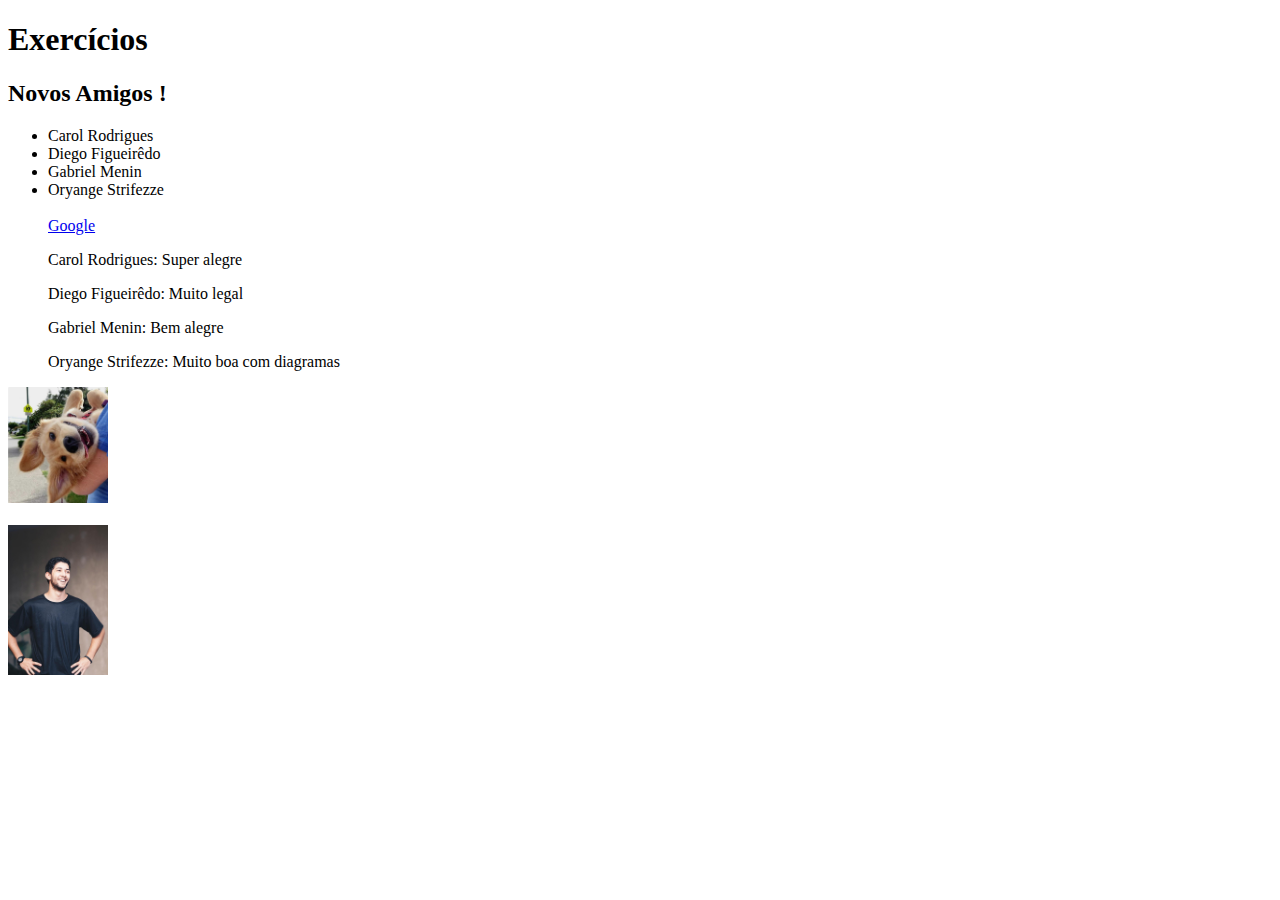
<file: bloco_3/dia_1/index.html>
<!DOCTYPE html>
<html lang="pt-br">
  <head>
    <meta charset="UTF-8">
    <title>HTML</title>
  </head>
  <body>
    <h1>Exercícios</h1>
    <h2>Novos Amigos !</h2>
  <ul>
    <li>Carol Rodrigues</li>
    <li>Diego Figueirêdo</li>
    <li>Gabriel Menin</li>
    <li>Oryange Strifezze</li>
    <br>
    <a href="https://www.google.com/" target="_blank">Google</a>

    <p>Carol Rodrigues: Super alegre</p>
    <p>Diego Figueirêdo: Muito legal</p>
    <p>Gabriel Menin: Bem alegre</p>
    <p>Oryange Strifezze: Muito boa com diagramas</p>


  </ul>
  <img src="images/Doguinho.jpg" alt="Doguinho do xablau" width="100px">
  <br> <br>
  <img src="images/EU.jpeg" alt="Foto de Eu" width="100px">
  </body>
</html>
</file>
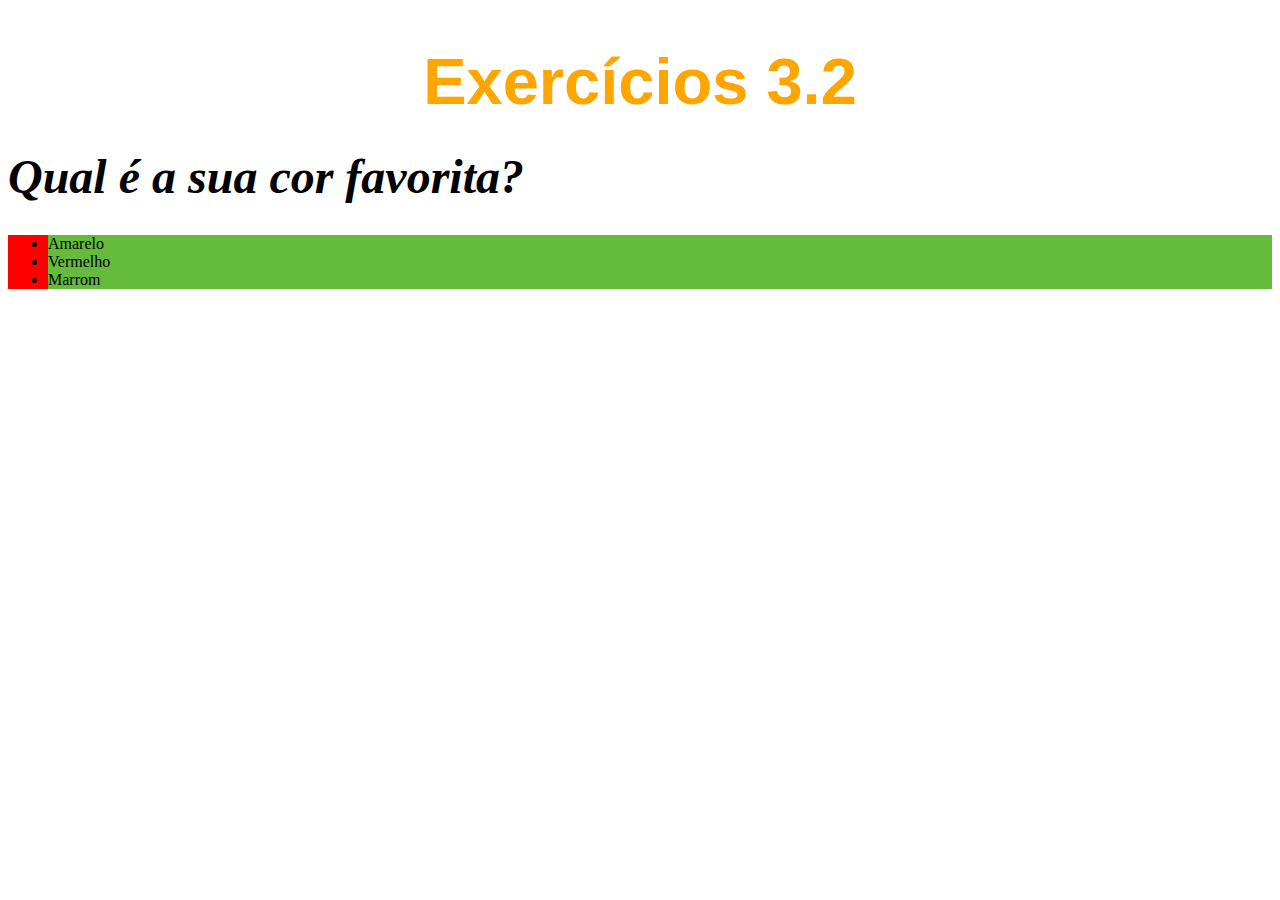
<file: bloco_3/dia_2/index.html>
<!DOCTYPE html>
<html lang="pt-br">
  <head>
    <meta charset="UTF-8">
    <title>HTML</title>
    <link rel="stylesheet" href="style.css">
  </head>
  <body>
    <h1>Exercícios 3.2</h1>
    <p class="subtitle">Qual é a sua cor favorita?</p>
    <ul class="background">
      <li class="Colors">Amarelo</li>
      <li class="Colors">Vermelho</li>
      <li class="Colors">Marrom</li>
    </ul>
  </body>
</html>
</file>
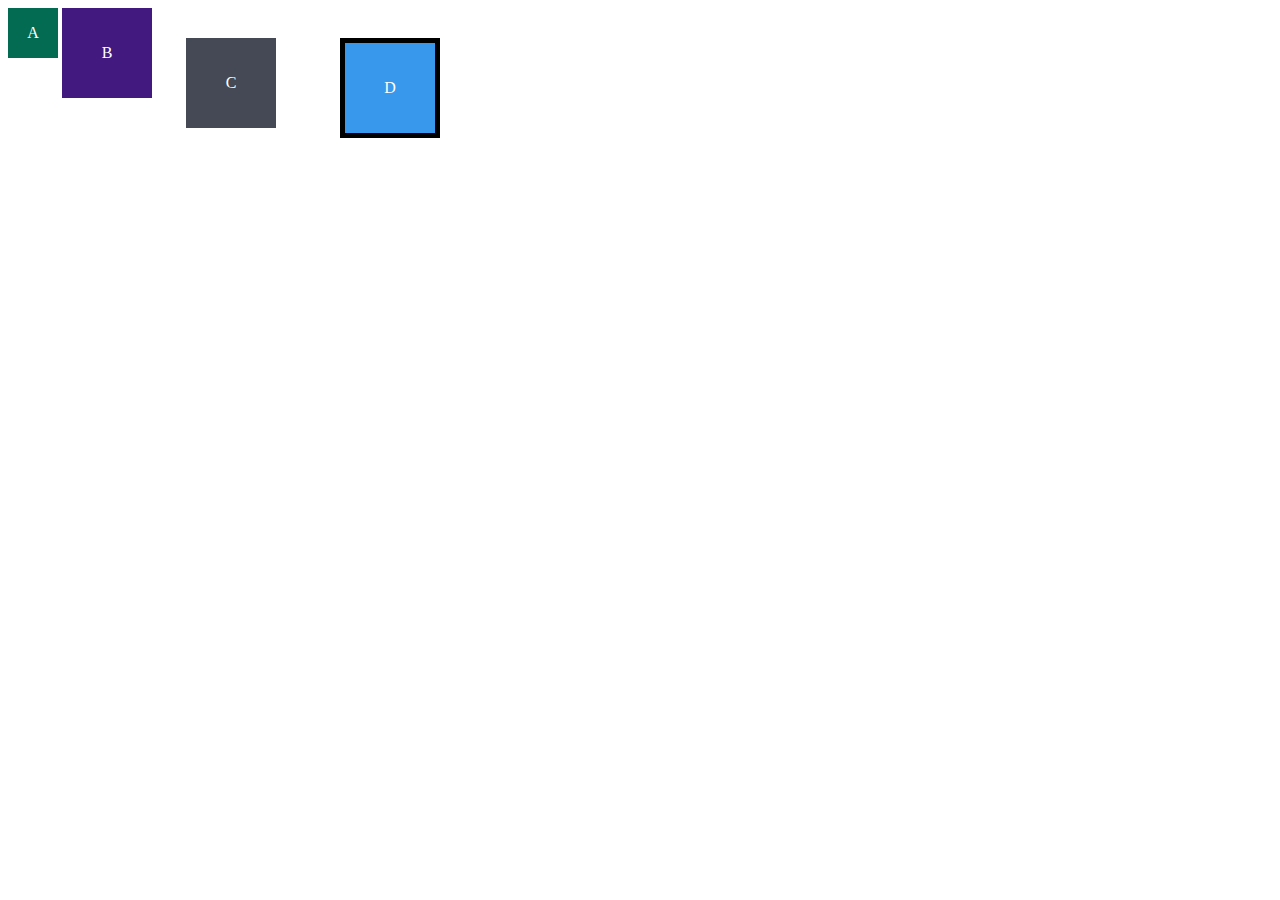
<file: bloco_3/dia_3/index.html>
<!DOCTYPE html>
<html lang="en">
<head>
  <meta charset="UTF-8">
  <meta name="viewport" content="width=device-width, initial-scale=1.0">
  <title>Exercício de Fixação: box model</title>
  <link rel="stylesheet" href="style.css">
</head>
<body>
  <div class="caixa width-and-height" style="background: #036b52">A</div>
  <div class="caixa width-and-height padding" style="background: #41197f;">B</div>
  <div class="caixa width-and-height padding margin" style="background: #444955">C</div>
  <div class="caixa width-and-height padding margin border" style="background: #3898EC">D</div>
</body>
</html>
</file>
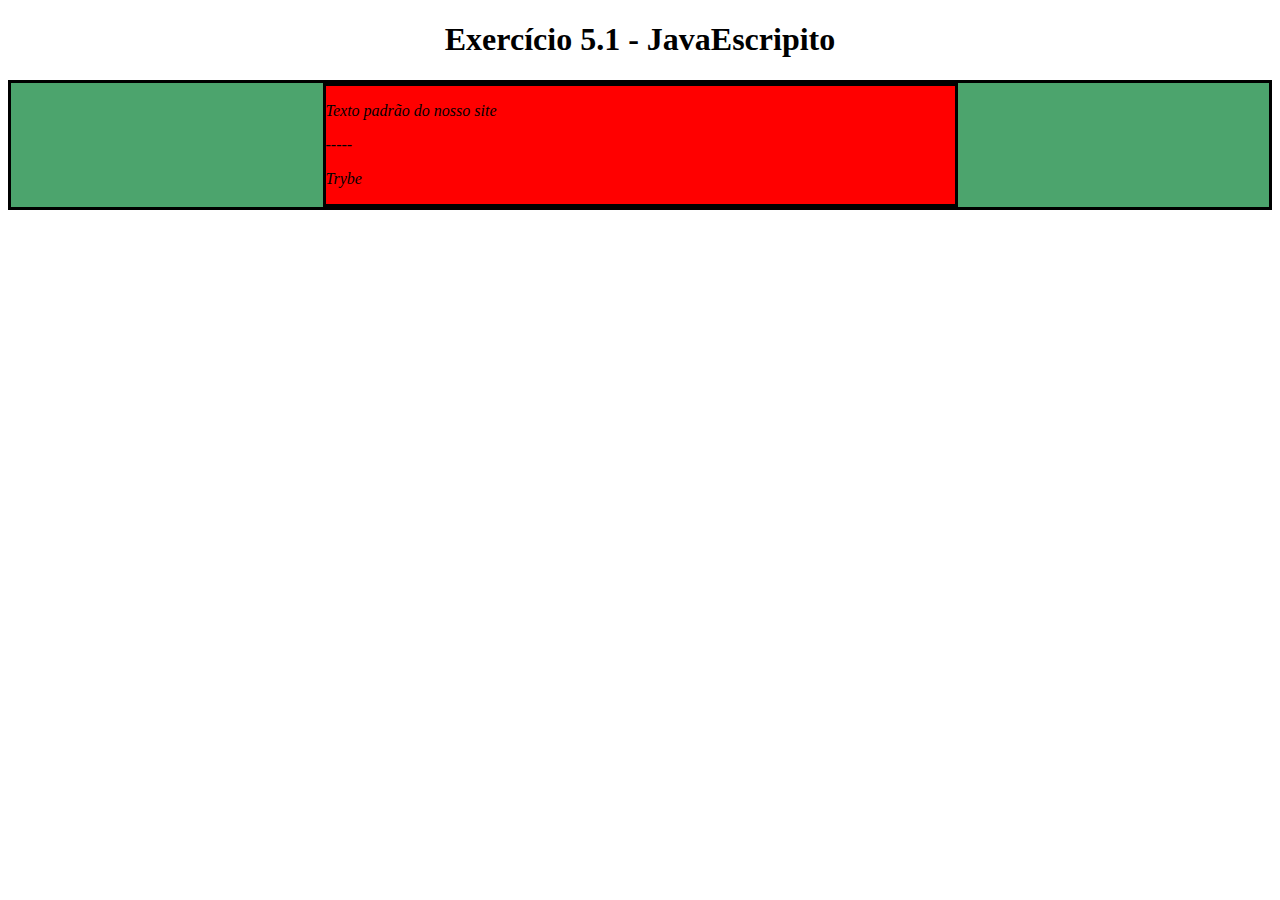
<file: bloco_5/dia_1/DOM.html>
<!DOCTYPE html>
<html>
  <head>
    <meta charset="UTF-8" />
    <meta name="viewport" content="width=device-width" />
    <title>Exercício 5.1</title>
    <style>
      div {
        border-color: black;
        border-style: solid;
      }
      .title {
        text-align: center;
      }

      .main-content {
        background-color: yellow;
      }

      .main-content .center-content {
        background-color: red;
        width: 50%;
        margin: 0 auto;
      }

      .main-content .center-content p {
        font-style: italic;
      }
    </style>
  </head>
  <body>
    <h1 class="title">Exercício 5.1 - JavaEscripito </h1>
    <div class="main-content">
      <div class="center-content">
        <p>Texto padrão do nosso site</p>
        <p>-----</p>
        <p>Trybe</p>
      </div>
    </div>
    <script src="script.js"></script>
  </body>
</html>
</file>
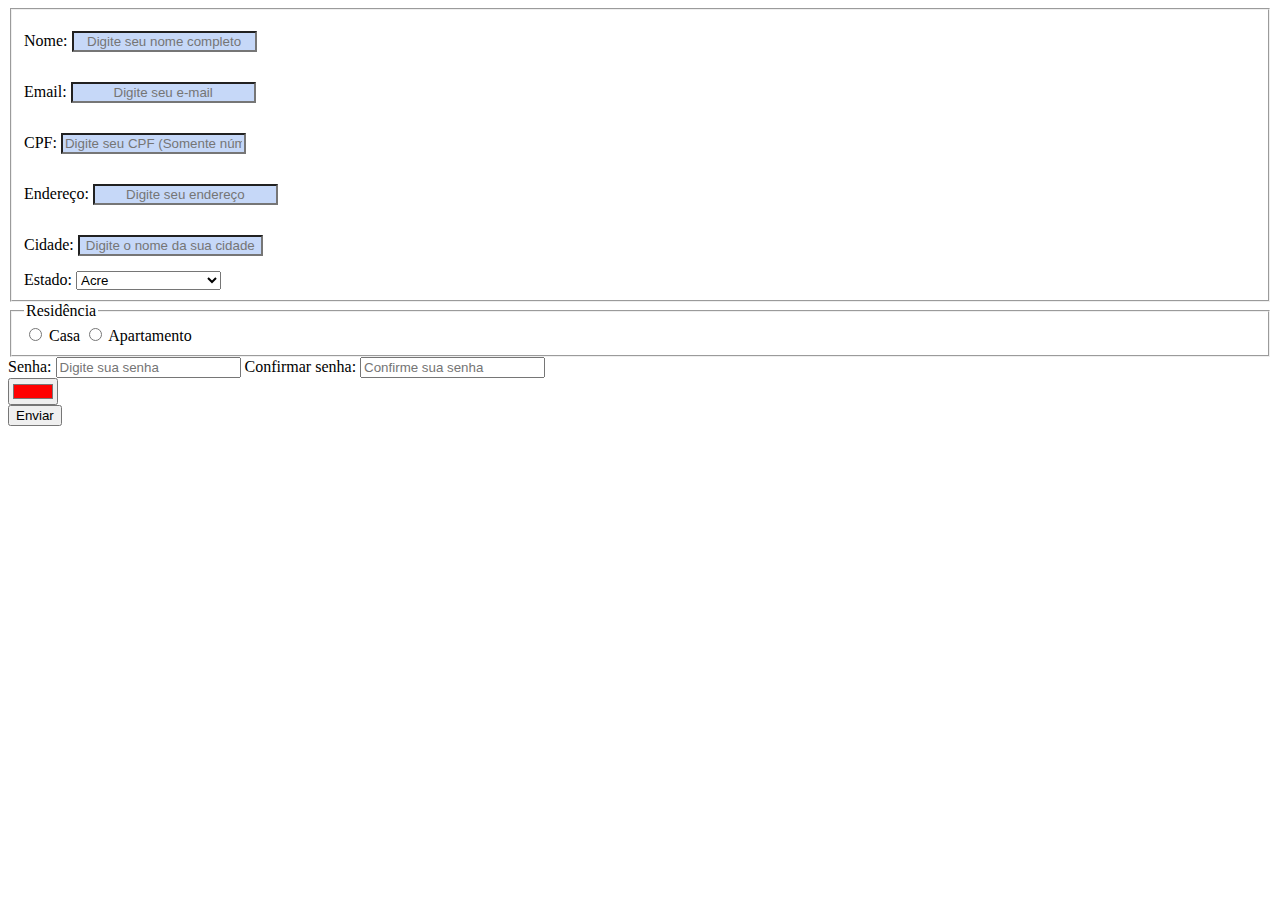
<file: bloco_6/dia_1/form.html>
<!DOCTYPE html>
<html lang="en">
<head>
  <meta charset="UTF-8">
  <meta http-equiv="X-UA-Compatible" content="IE=edge">
  <meta name="viewport" content="width=device-width, initial-scale=1.0">
  <link rel="stylesheet" href="style.css">
  <title>Document</title>
</head>
<body>
 <form action="" method="GET">
   <fieldset>
     <div>
       <label for="complete-name">Nome:</label>
       <input type="text" name="name-complete" id="complete-name" maxlength="40" required placeholder="Digite seu nome completo">
     </div>
     <div>
       <label for="email">Email:</label>
       <input type="text" name="email" id="email" maxlength="50" required placeholder="Digite seu e-mail">
     </div>
     <div>
       <label for="CPF">CPF:</label>
       <input type="text" name="CPF" id="CPF" maxlength="11" required placeholder="Digite seu CPF (Somente números)">
     </div>
     <div>
       <label for="endereco">Endereço:</label>
       <input type="text" name="endereco" id="endereco" maxlength="200" required placeholder="Digite seu endereço">
     </div>
     <div>
         <label for="cidade">Cidade:</label>
        <input type="text" name="cidade" id="cidade" maxlength="28" required placeholder="Digite o nome da sua cidade">
     </div>
     <div>
      <label for="estado">Estado:</label>
      <select name="estado" id="estado" required>
        <option value="AC">Acre</option>
        <option value="AL">Alagoas</option>
        <option value="AP">Amapá</option>
        <option value="AM">Amazonas</option>
        <option value="BA">Bahia</option>
        <option value="CE">Ceará</option>
        <option value="DF">Distrito Federal</option>
        <option value="ES">Espírito Santo</option>
        <option value="GO">Goiás</option>
        <option value="MA">Maranhão</option>
        <option value="MT">Mato Grosso</option>
        <option value="MS">Mato Grosso do Sul</option>
        <option value="MG">Minas Gerais</option>
        <option value="PA">Pará</option>
        <option value="PB">Paraíba</option>
        <option value="PR">Paraná</option>
        <option value="PE">Pernambuco</option>
        <option value="PI">Piauí</option>
        <option value="RJ">Rio de Janeiro</option>
        <option value="RN">Rio Grande do Norte</option>
        <option value="RS">Rio Grande do Sul</option>
        <option value="RO">Rondônia</option>
        <option value="RR">Roraima</option>
        <option value="SC">Santa Catarina</option>
        <option value="SP">São Paulo</option>
        <option value="SE">Sergipe</option>
        <option value="TO">Tocantins</option>
      </select>
      </div>
    </fieldset>
    <fieldset>
      <legend>Residência</legend>
      <input type="radio" name="morada" id="morada1" required>
      <label for="morada1">Casa</label>

      <input type="radio" name="morada" id="morada2"required>
      <label for="morada2">Apartamento</label>
   </fieldset>
    <div>
      <label for="password">Senha:</label>
      <input type="word" name="password" id="password" placeholder="Digite sua senha" required>

      <label for="password-repeat">Confirmar senha:</label>
      <input type="password" name="password" id="password-repeat" placeholder="Confirme sua senha" required>
    </div>
    <div>
      <input type="color" id="favcolor" name="favcolor" value="#ff0000">
    </div>
   <button type="submit">Enviar</button>
  </form>
</body>
</html>
</file>
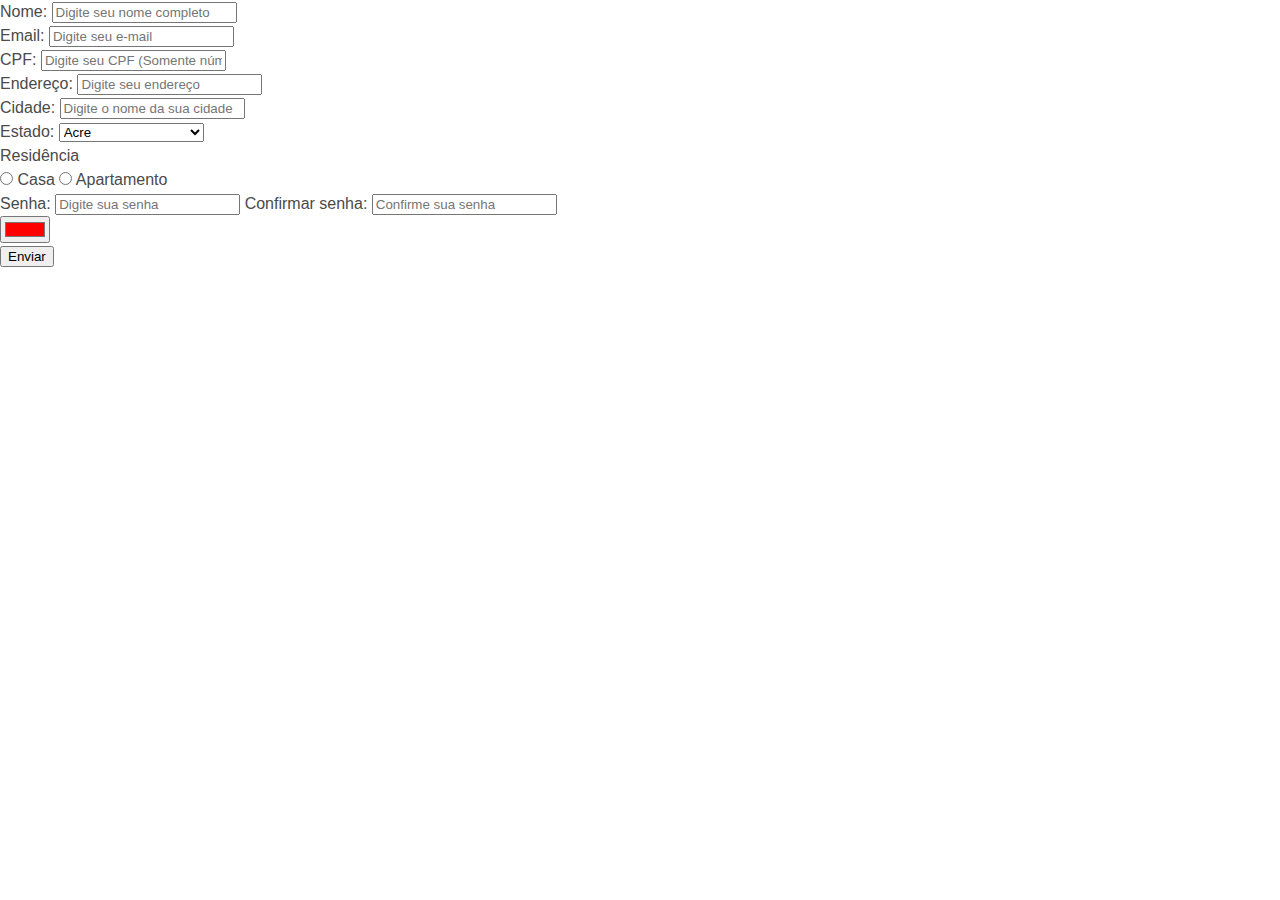
<file: bloco_6/dia_2/form.html>
<!DOCTYPE html>
<html lang="pt-br">
<head>
  <meta charset="UTF-8">
  <meta http-equiv="X-UA-Compatible" content="IE=edge">
  <meta name="viewport" content="width=device-width, initial-scale=1.0">
  <link rel="stylesheet" href="bulma/css/bulma.min.css">
  <title>Document</title>
</head>
<body>
 <form action="" method="GET">
   <fieldset>
     <div>
       <label for="complete-name">Nome:</label>
       <input type="text" name="name-complete" id="complete-name" maxlength="40" required placeholder="Digite seu nome completo">
     </div>
     <div>
       <label for="email">Email:</label>
       <input type="text" name="email" id="email" maxlength="50" required placeholder="Digite seu e-mail">
     </div>
     <div>
       <label for="CPF">CPF:</label>
       <input type="text" name="CPF" id="CPF" maxlength="11" required placeholder="Digite seu CPF (Somente números)">
     </div>
     <div>
       <label for="endereco">Endereço:</label>
       <input type="text" name="endereco" id="endereco" maxlength="200" required placeholder="Digite seu endereço">
     </div>
     <div>
         <label for="cidade">Cidade:</label>
        <input type="text" name="cidade" id="cidade" maxlength="28" required placeholder="Digite o nome da sua cidade">
     </div>
     <div>
      <label for="estado">Estado:</label>
      <select name="estado" id="estado" required>
        <option value="AC">Acre</option>
        <option value="AL">Alagoas</option>
        <option value="AP">Amapá</option>
        <option value="AM">Amazonas</option>
        <option value="BA">Bahia</option>
        <option value="CE">Ceará</option>
        <option value="DF">Distrito Federal</option>
        <option value="ES">Espírito Santo</option>
        <option value="GO">Goiás</option>
        <option value="MA">Maranhão</option>
        <option value="MT">Mato Grosso</option>
        <option value="MS">Mato Grosso do Sul</option>
        <option value="MG">Minas Gerais</option>
        <option value="PA">Pará</option>
        <option value="PB">Paraíba</option>
        <option value="PR">Paraná</option>
        <option value="PE">Pernambuco</option>
        <option value="PI">Piauí</option>
        <option value="RJ">Rio de Janeiro</option>
        <option value="RN">Rio Grande do Norte</option>
        <option value="RS">Rio Grande do Sul</option>
        <option value="RO">Rondônia</option>
        <option value="RR">Roraima</option>
        <option value="SC">Santa Catarina</option>
        <option value="SP">São Paulo</option>
        <option value="SE">Sergipe</option>
        <option value="TO">Tocantins</option>
      </select>
      </div>
    </fieldset>
    <fieldset>
      <legend>Residência</legend>
      <input type="radio" name="morada" id="morada1" required>
      <label for="morada1">Casa</label>

      <input type="radio" name="morada" id="morada2"required>
      <label for="morada2">Apartamento</label>
   </fieldset>
    <div>
      <label for="password">Senha:</label>
      <input type="word" name="password" id="password" placeholder="Digite sua senha" required>

      <label for="password-repeat">Confirmar senha:</label>
      <input type="password" name="password" id="password-repeat" placeholder="Confirme sua senha" required>
    </div>
    <div>
      <input type="color" id="favcolor" name="favcolor" value="#ff0000">
    </div>
   <button type="submit">Enviar</button>
  </form>
</body>
</html>
</file>
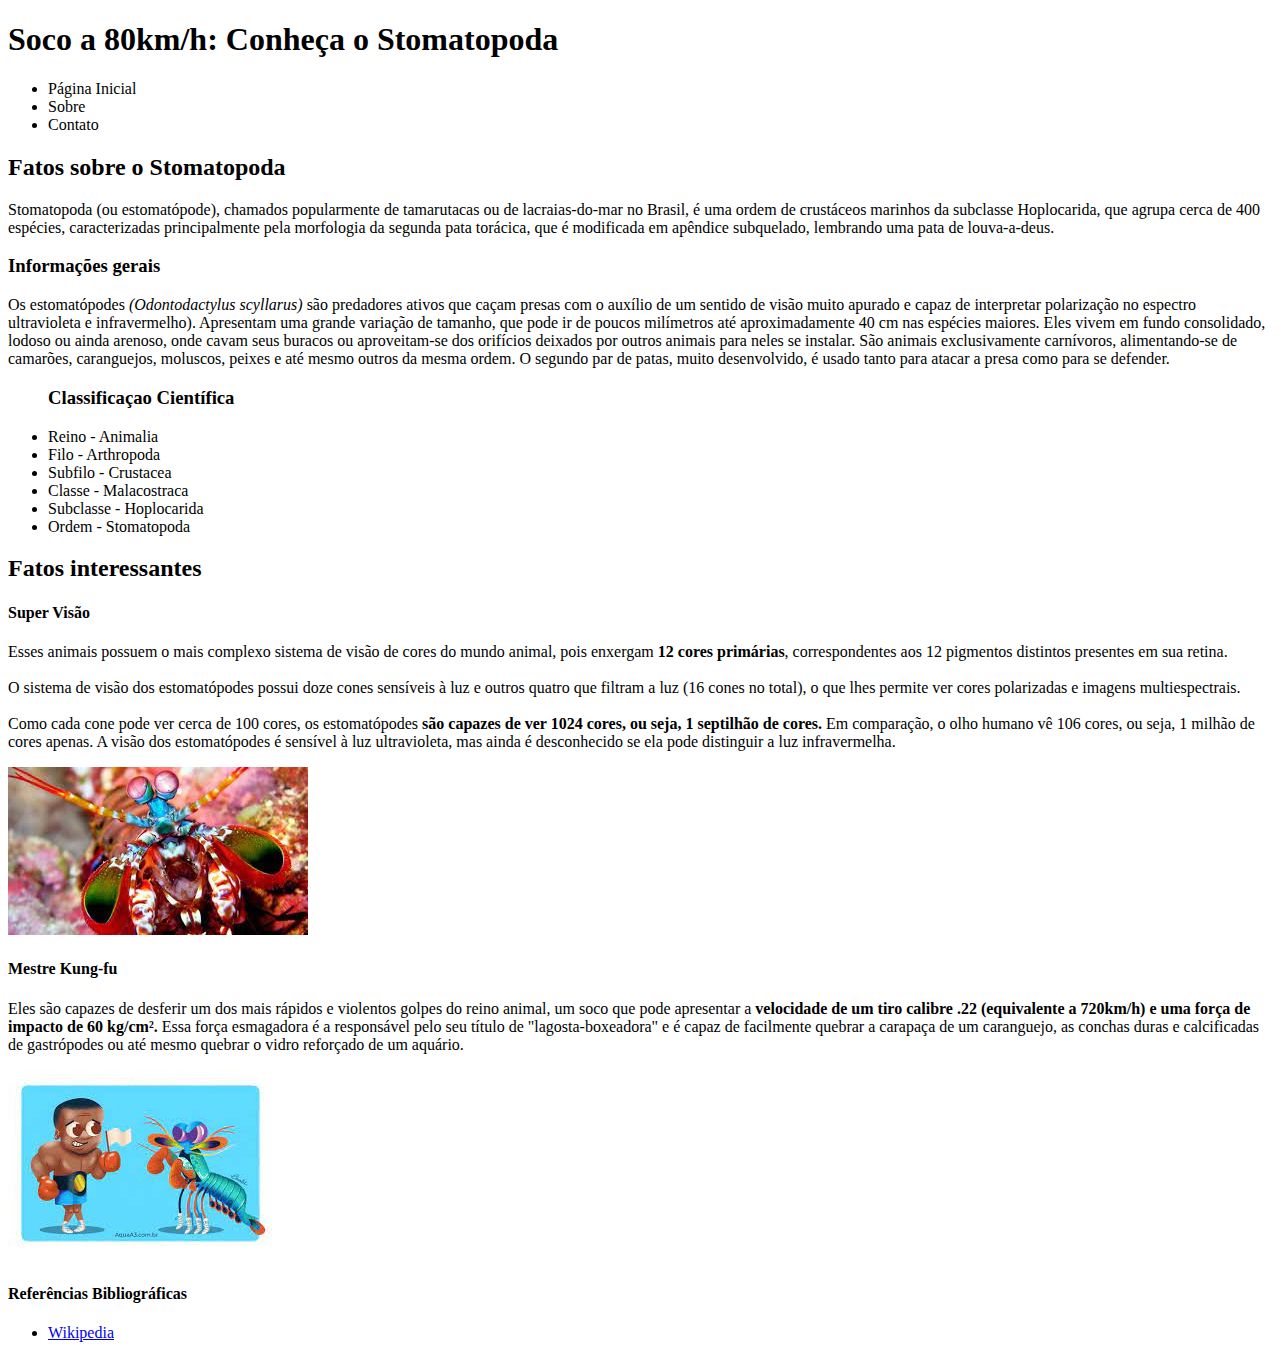
<file: exercises/introducao-html-e-css.4/introducao-html-e-css.html>
<!DOCTYPE html>
<html>
  <head>
    <meta charset="UTF-8" />
    <meta name="viewport" content="width=device-width" />
  </head>
  <body>
    <header>
      <h1>Soco a 80km/h: Conheça o Stomatopoda</h1>
    </header>
    <ul>
      <li>Página Inicial</li>
      <li>Sobre</li>
      <li>Contato</li>
    </ul>
    <article>
      <h2>Fatos sobre o Stomatopoda</h2>
      <p>Stomatopoda (ou estomatópode), chamados popularmente de tamarutacas ou de lacraias-do-mar no Brasil, é uma ordem de crustáceos marinhos da subclasse Hoplocarida, que agrupa cerca de 400 espécies, caracterizadas principalmente pela morfologia da segunda pata torácica, que é modificada em apêndice subquelado, lembrando uma pata de louva-a-deus.</p>
    </article>
    <nav class= >
      <h3>Informações gerais</h3>
      <p>
        Os estomatópodes<i> (Odontodactylus scyllarus) </i>são predadores ativos que caçam presas com o auxílio de um sentido de visão muito apurado e capaz de interpretar polarização no espectro ultravioleta e infravermelho). Apresentam uma grande variação de tamanho, que pode ir de poucos milímetros até aproximadamente 40 cm nas espécies maiores. Eles vivem em fundo consolidado, lodoso ou ainda arenoso, onde cavam seus buracos ou aproveitam-se dos orifícios deixados por outros animais para neles se instalar. São animais exclusivamente carnívoros, alimentando-se de camarões, caranguejos, moluscos, peixes e até mesmo outros da mesma ordem. O segundo par de patas, muito desenvolvido, é usado tanto para atacar a presa como para se defender.
      </p>
    </nav>
    <section>
      <ul>
        <h3>Classificaçao Científica</h3>
        <li>Reino     - Animalia</li>
        <li>Filo      - Arthropoda</li>
        <li>Subfilo   - Crustacea</li>
        <li>Classe    - Malacostraca</li>
        <li>Subclasse - Hoplocarida</li>
        <li>Ordem     - Stomatopoda</li>
      </ul>
    </section>
    <nav>
      <h2>Fatos interessantes</h2>
      <section>
        <h4>Super Visão</h4>
        <p>Esses animais possuem o mais complexo sistema de visão de cores do mundo animal, pois enxergam <b>12 cores primárias</b>, correspondentes aos 12 pigmentos distintos presentes em sua retina. <br><br> O sistema de visão dos estomatópodes possui doze cones sensíveis à luz e outros quatro que filtram a luz (16 cones no total), o que lhes permite ver cores polarizadas e imagens multiespectrais. <br><br> Como cada cone pode ver cerca de 100 cores, os estomatópodes <b>são capazes de ver 1024 cores, ou seja, 1 septilhão de cores.</b> Em comparação, o olho humano vê 106 cores, ou seja, 1 milhão de cores apenas. A visão dos estomatópodes é sensível à luz ultravioleta, mas ainda é desconhecido se ela pode distinguir a luz infravermelha.</p>
        <img src="Stomatopoda.jpeg" alt="Stomatopoda Cores">
      </section>
      <section>
        <h4>Mestre Kung-fu</h4>
        <p>Eles são capazes de desferir um dos mais rápidos e violentos golpes do reino animal, um soco que pode apresentar a <b>velocidade de um tiro calibre .22 (equivalente a 720km/h) e uma força de impacto de 60 kg/cm².</b> Essa força esmagadora é a responsável pelo seu título de "lagosta-boxeadora" e é capaz de facilmente quebrar a carapaça de um caranguejo, as conchas duras e calcificadas de gastrópodes ou até mesmo quebrar o vidro reforçado de um aquário.</p>
        <img src="Stomatopoda Soco.jpeg" alt="Stomatopoda Lutando">
      </section>
      <Section>
        <h4>Referências Bibliográficas</h4>
        <ul>
          <li><a href="https://pt.wikipedia.org/wiki/Stomatopoda" target="_blank">Wikipedia</a></li>
        </ul>
      </Section>
    </nav>
  </body>
</html>
</file>
<file: bloco_3/dia_2/style.css>
body {
  font-size: 16px;
}

h1 {
  font-size: 65px;
  color: orange;
  font-family: sans-serif;
  text-align: center;
}

.Colors {
  background-color: rgb(100, 187, 60);
}

.background {
  background-color: red;
}

p {
  font-weight: 600;
  font-size: 48px;
  font-style: italic;
}

.subtitle {
  line-height: 20px;
  text-decoration: rgb(100, 187, 60);
}
</file>
<file: bloco_3/dia_3/style.css>
.caixa {
    color: white;
    display: inline-block;
    line-height: 50px;
    text-align: center;
    vertical-align: top;
  }

  .width-and-height {
    height: 50px;
    width: 50px;
  }

  .padding {
    padding: 20px;
  }

  .margin {
    margin: 30px;
  }

  .border {
  border: 5px solid black;
  }
</file>
<file: bloco_6/dia_1/style.css>
#complete-name {
  text-align: center;
  background-color: rgb(198, 216, 248);
  margin: 15px 0;
}

#email {
  text-align: center;
  background-color: rgb(198, 216, 248);
  margin: 15px 0;
}

#CPF {
  text-align: center;
  background-color: rgb(198, 216, 248);
  margin: 15px 0;
}

#endereco {
  text-align: center;
  background-color: rgb(198, 216, 248);
  margin: 15px 0;
}

#cidade {
  text-align: center;
  background-color: rgb(198, 216, 248);
  margin: 15px 0;
}
</file>
